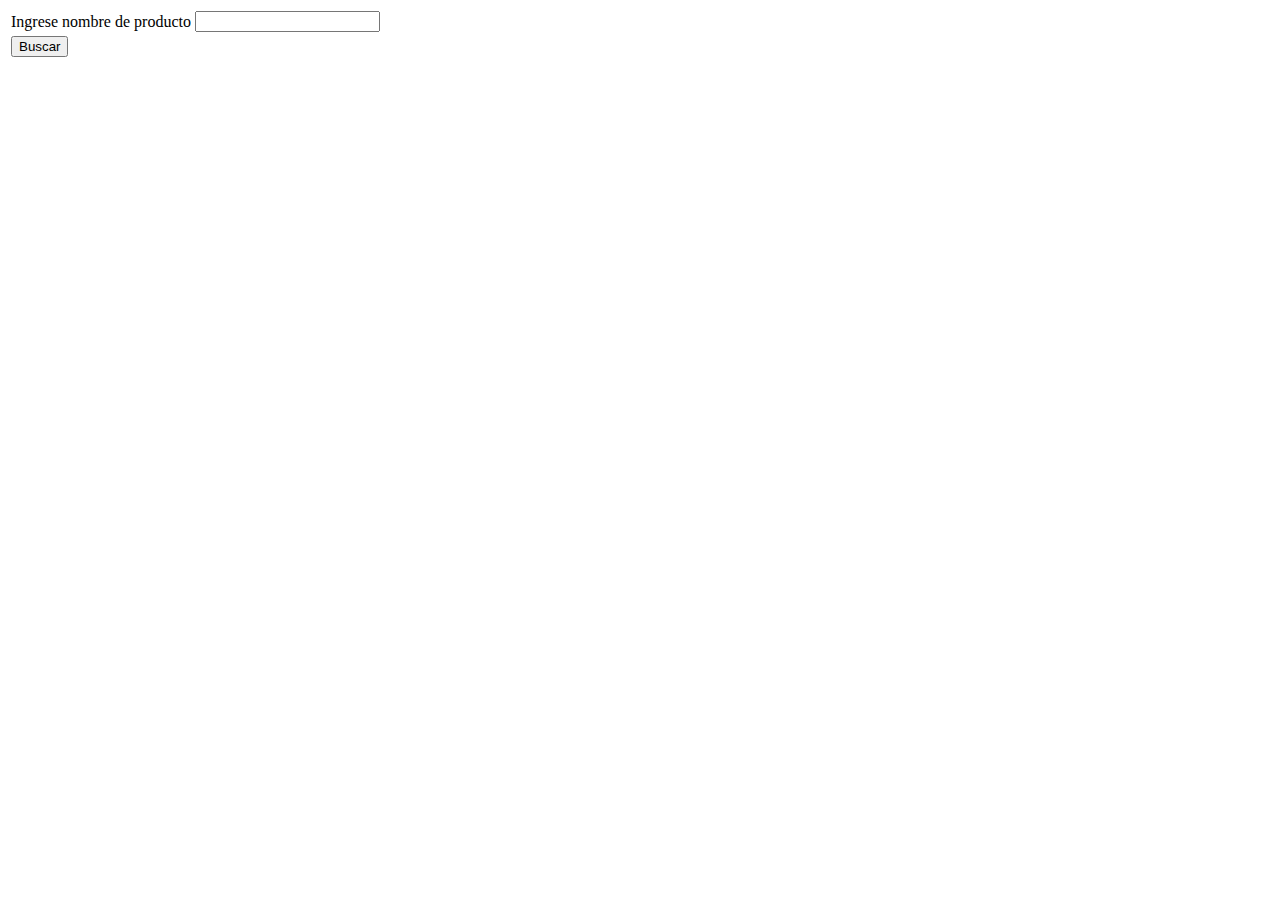
<file: appgestion/templates/busqueda_productos.html>
<!DOCTYPE html>
<html lang="en">
<head>
    <meta charset="UTF-8">
    <meta http-equiv="X-UA-Compatible" content="IE=edge">
    <meta name="viewport" content="width=device-width, initial-scale=1.0">
    <title>Document</title>
</head>
<body>
    <form action="/buscar/" method="GET">
    <table>
        <tr>
            <td>Ingrese nombre de producto</td>
            <td><input type="text" name="txt_producto"> </td>
        </tr>
        <tr>
            <td><input type="submit" value="Buscar"></td>
            <td></td>
        </tr>
    </table>
</form>
</body>
</html>
</file>
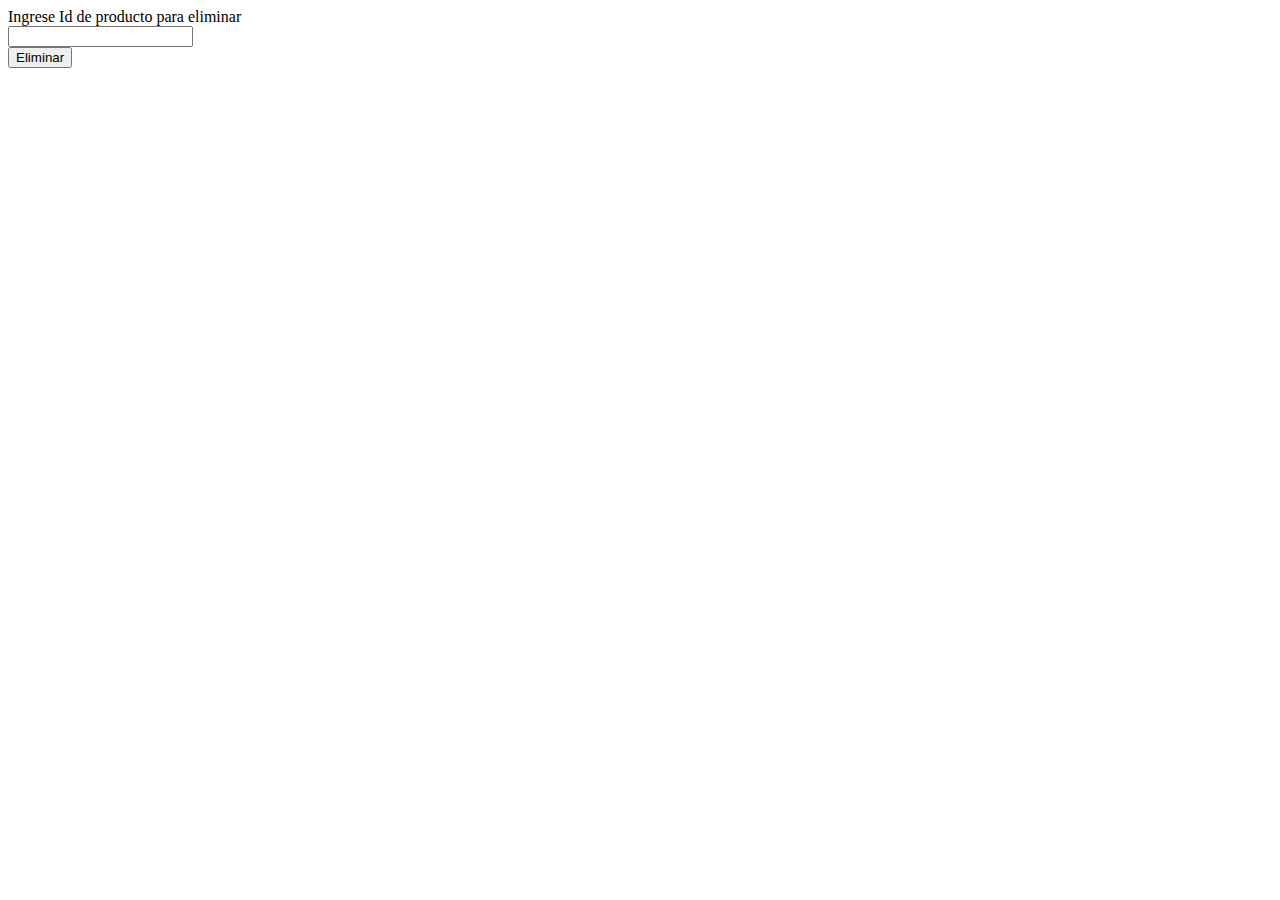
<file: appgestion/templates/eliminar_producto.html>
<!DOCTYPE html>
<html lang="en">
<head>
    <meta charset="UTF-8">
    <meta http-equiv="X-UA-Compatible" content="IE=edge">
    <meta name="viewport" content="width=device-width, initial-scale=1.0">
    <title>Document</title>
</head>
<body>
    Ingrese Id de producto para eliminar<br>
    <form action="/eliminacion_producto/" method="GET">
        <input type="text" name="txt_id"><br>
        <input type="submit" value="Eliminar">    
    </form>
</body>
</html>
</file>
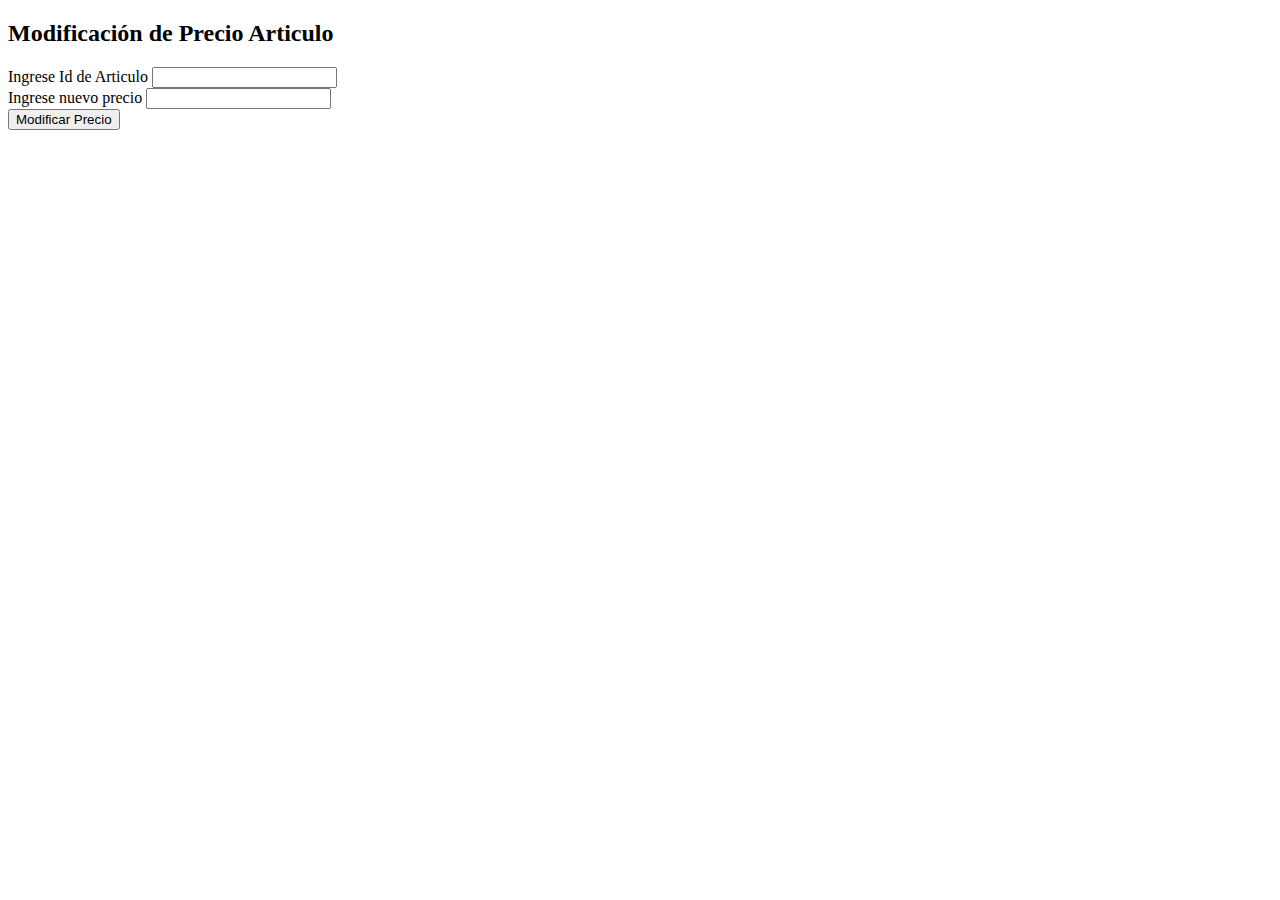
<file: appgestion/templates/modificar_articulo.html>
<!DOCTYPE html>
<html lang="en">
<head>
    <meta charset="UTF-8">
    <meta http-equiv="X-UA-Compatible" content="IE=edge">
    <meta name="viewport" content="width=device-width, initial-scale=1.0">
    <title>Document</title>
</head>
<body>
    <form action="/modificar/">
       <h2>Modificación de Precio Articulo</h2>
       Ingrese Id de Articulo <input type="text" name="txt_id"> <br>
       Ingrese nuevo precio <input type="text" name="txt_precio"> <br>
       <input type="submit" value="Modificar Precio">
    </form>
</body>
</html>
</file>
